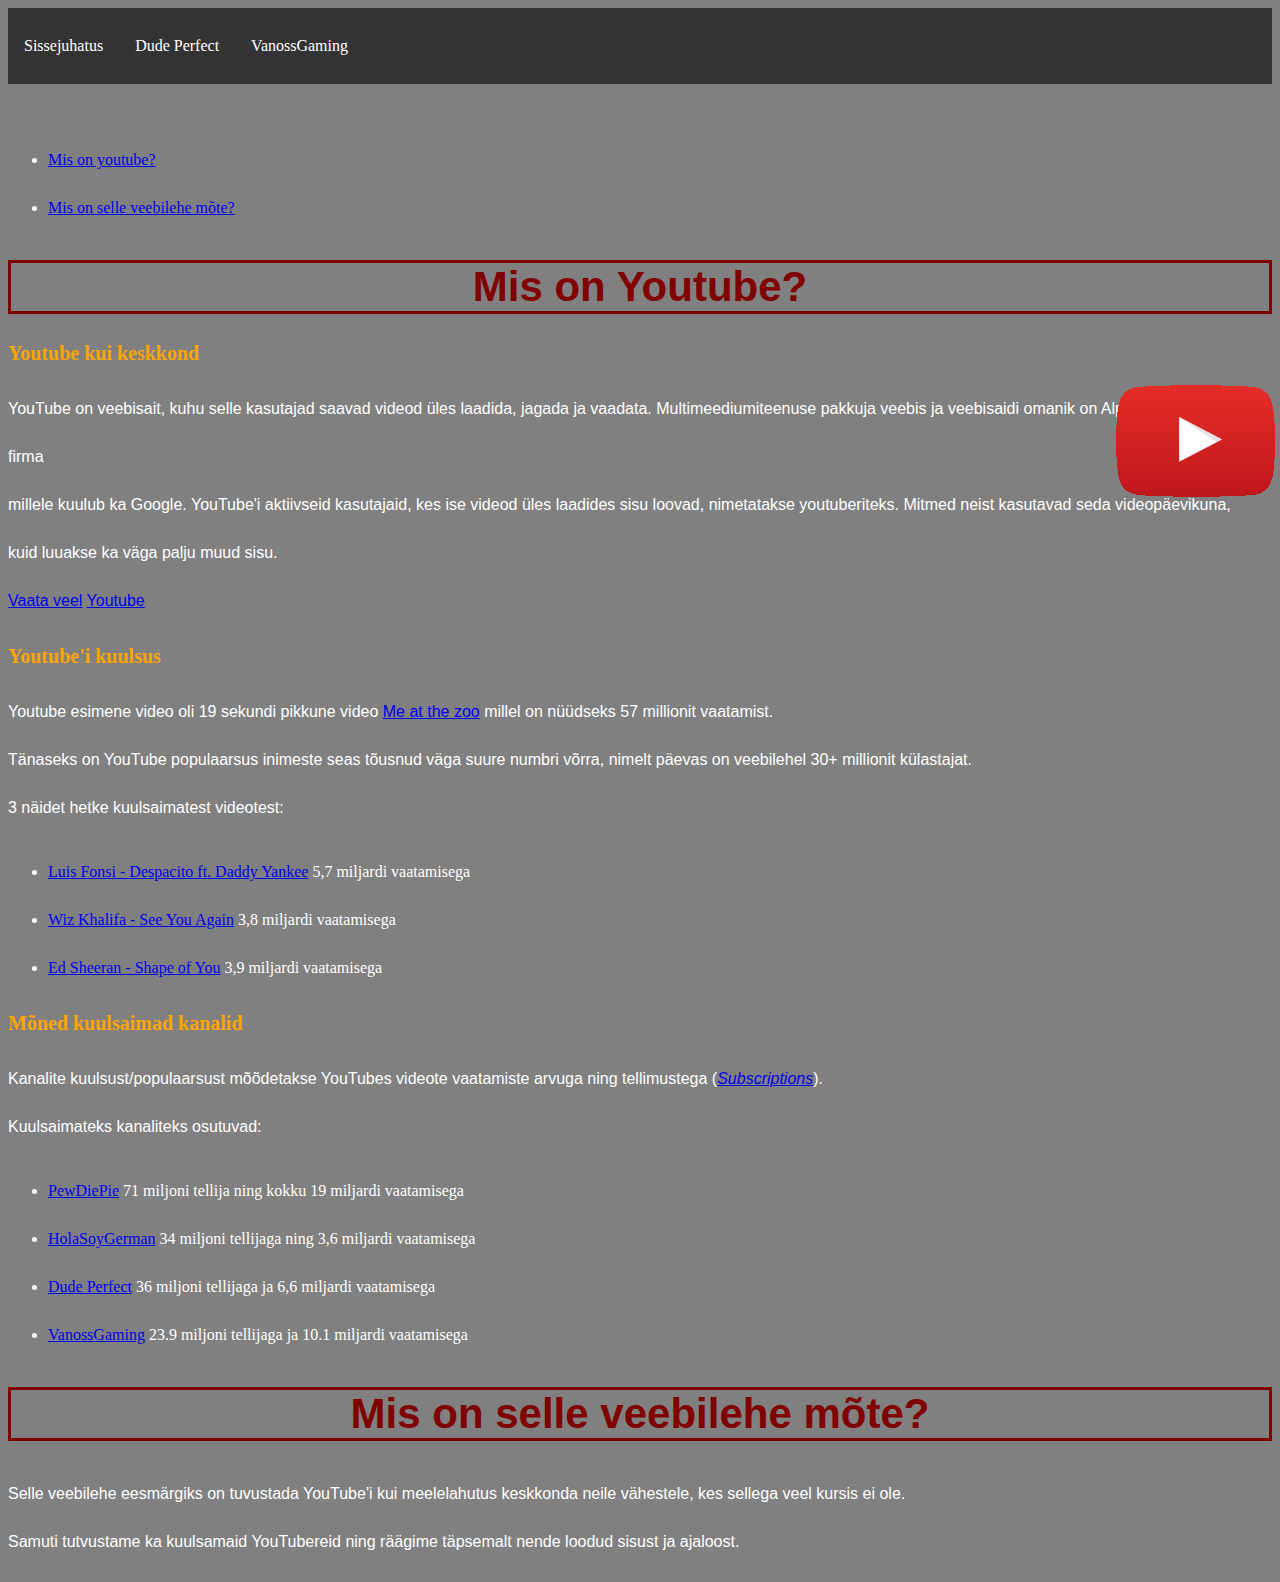
<file: index.html>
﻿<!DOCTYPE html>
<html lang="en">
	<head>
		<meta charset="utf-8"/>
		<title>Esileht</title>
		<link href="./style.css" type="text/css" rel="stylesheet">
	</head>	
	
	<body>
		<ul class="proov">
			<li class="vasakule"><a href="./index.html">Sissejuhatus</a></li>
			<li class="vasakule"><a href="./vaheleht1.html">Dude Perfect</a></li>
			<li class="vasakule"><a href="./vaheleht2.html">VanossGaming</a></li>
		</ul>
		<br><br>
		<ul>
			<li><a href="#introduction">Mis on youtube?</a></li>
			<li><a href="#mõte">Mis on selle veebilehe mõte?</a></li>
		</ul>
		<h1>Mis on Youtube?</h1>
		<div id="introduction">
			<h3>Youtube kui keskkond</h3>
			<a href="https://www.youtube.com/" target="_blank">
			<img src="logojou2.png" alt="Youtube logo" class="right"/>
			</a>
			<p> YouTube on veebisait, kuhu selle kasutajad saavad videod üles laadida, jagada ja vaadata. 
			Multimeediumiteenuse pakkuja veebis ja veebisaidi omanik on Alphabet Inc. - sama firma <br>millele kuulub
			ka Google. YouTube'i aktiivseid kasutajaid, kes ise videod üles laadides sisu
			loovad, nimetatakse youtuberiteks. Mitmed neist kasutavad seda videopäevikuna,<br> kuid
			luuakse ka väga palju muud sisu.<br>
			<a href="https://et.wikipedia.org/wiki/YouTube" target="_blank">Vaata veel</a>
			<a href="https://www.youtube.com/" target="_blank">Youtube</a>
			<h3>Youtube'i kuulsus</h3>
			<p>Youtube esimene video oli 19 sekundi pikkune video
			<a href="https://www.youtube.com/watch?v=jNQXAC9IVRw" target="_blank">Me at the zoo</a>
			millel on nüüdseks 57 millionit vaatamist.<br>
			Tänaseks on YouTube populaarsus inimeste seas tõusnud väga suure numbri võrra, nimelt päevas
			on veebilehel 30+ millionit külastajat. <br>
			3 näidet hetke kuulsaimatest videotest:<br>
			<ul>
				<li><a href="https://www.youtube.com/watch?v=kJQP7kiw5Fk" target="_blank"> Luis Fonsi - Despacito ft. Daddy Yankee</a> 5,7 miljardi vaatamisega</li>
				<li><a href="https://www.youtube.com/watch?v=RgKAFK5djSk" target="_blank"> Wiz Khalifa - See You Again</a> 3,8 miljardi vaatamisega</li>
				<li><a href="https://www.youtube.com/watch?v=JGwWNGJdvx8" target="_blank"> Ed Sheeran - Shape of You</a> 3,9 miljardi vaatamisega</li>
			</ul>
			
			<h3>Mõned kuulsaimad kanalid</h3>
			<p>Kanalite kuulsust/populaarsust mõõdetakse YouTubes videote vaatamiste arvuga
			ning tellimustega (<i><a href="https://www.dictionary.com/browse/subscription" target="_blank">Subscriptions</a></i>).
			<br>Kuulsaimateks kanaliteks osutuvad:<br>
			<ul>
				<li><a href="https://www.youtube.com/channel/UC-lHJZR3Gqxm24_Vd_AJ5Yw" target="_blank"> PewDiePie</a> 71 miljoni tellija ning kokku 19 miljardi vaatamisega</li>
				<li><a href="https://www.youtube.com/user/HolaSoyGerman" target="_blank"> HolaSoyGerman</a> 34 miljoni tellijaga ning 3,6 miljardi vaatamisega</li>
				<li><a href="https://www.youtube.com/user/corycotton" target="_blank"> Dude Perfect</a> 36 miljoni tellijaga ja 6,6 miljardi vaatamisega</li>
				<li><a href="https://www.youtube.com/channel/UCKqH_9mk1waLgBiL2vT5b9g" target="_blank"> VanossGaming</a> 23.9 miljoni tellijaga ja 10.1 miljardi vaatamisega</li>
			</ul>
			
		</div>
		<div id="mõte">
			<h1>Mis on selle veebilehe mõte?</h1>
			<p>Selle veebilehe eesmärgiks on tuvustada YouTube'i kui meelelahutus 
			keskkonda neile vähestele, kes sellega veel kursis ei ole.<br> Samuti tutvustame
			ka kuulsamaid YouTubereid ning räägime täpsemalt nende loodud sisust 
			ja ajaloost.</p>
			
			
			
		</div>
	</body>

</html>
</file>
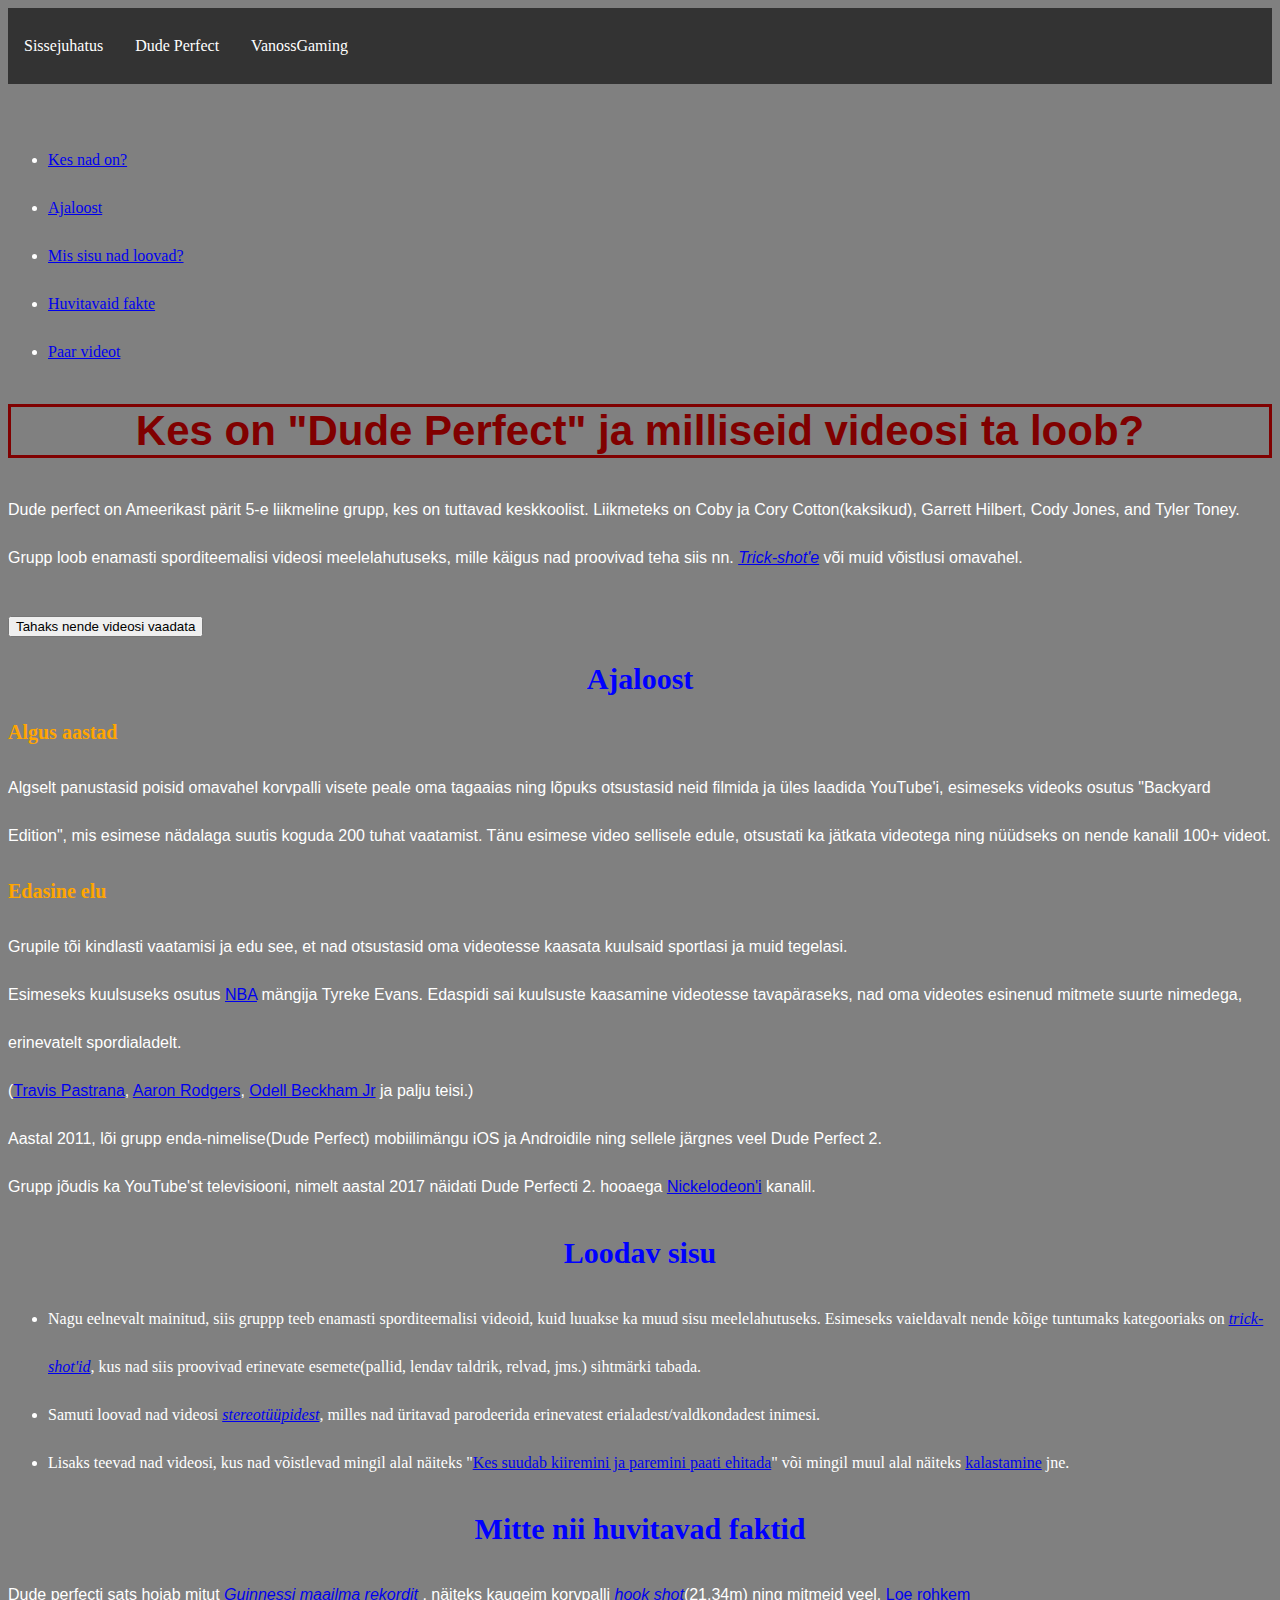
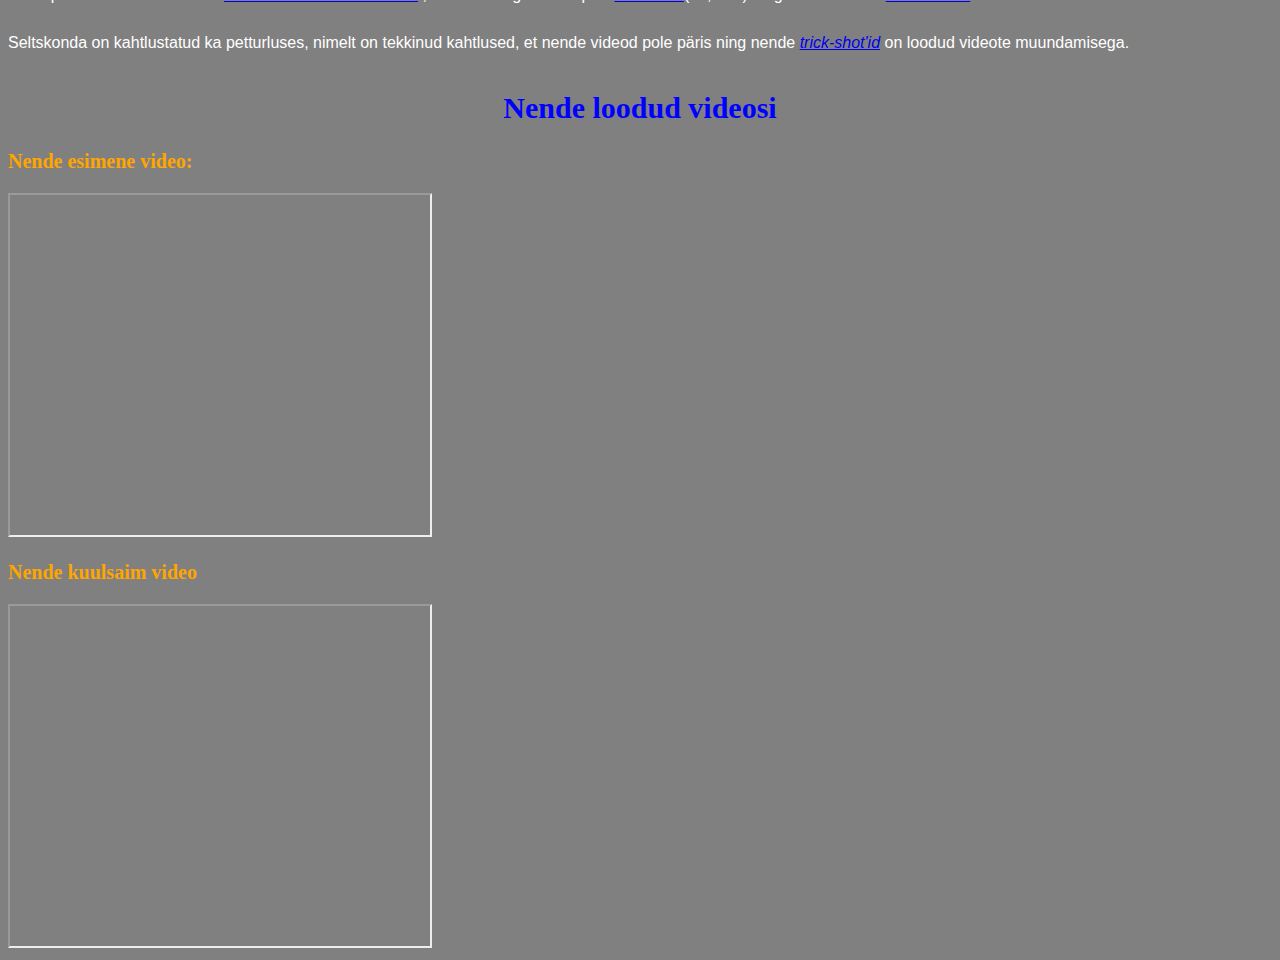
<file: vaheleht1.html>
﻿<!DOCTYPE html>

<html lang="en">
<head>
	<meta charset="utf-8"/>
	<script src="./script.js"></script>
	<title>Dude Perfect</title>
	<link href="./style.css" type="text/css" rel="stylesheet">
</head>
<body>
	<ul class="proov">
		<li class="vasakule"><a href="./index.html">Sissejuhatus</a></li>
		<li class="vasakule"><a href="./vaheleht1.html">Dude Perfect</a></li>
		<li class="vasakule"><a href="./vaheleht2.html">VanossGaming</a></li>
	</ul>
	<br><br>
	<ul>
		<li><a href="#tutvustus">Kes nad on?</a></li>
		<li><a href="#ajalugu">Ajaloost</a></li>
		<li><a href="#Sisu">Mis sisu nad loovad?</a></li>
		<li><a href="#faktid">Huvitavaid fakte</a></li>
		<li><a href="#media">Paar videot</a></li>
	</ul>
	<div id="tutvustus">
		<h1>Kes on "Dude Perfect" ja milliseid videosi ta loob?</h1>
		<p>Dude perfect on Ameerikast pärit 5-e liikmeline grupp, kes on tuttavad keskkoolist.
		Liikmeteks on Coby ja Cory Cotton(kaksikud), Garrett Hilbert, Cody Jones, and Tyler Toney.<br>
		Grupp loob enamasti sporditeemalisi videosi meelelahutuseks, mille käigus nad proovivad teha siis
		nn. <i><a href="http://www.yourdictionary.com/trick-shot" target="_blank">Trick-shot'e</a></i> või 
		muid võistlusi omavahel.</p>
		<br>
		<button onclick="revealMessage()">Tahaks nende videosi vaadata</button>
		<p id="hiddenMessage" style="display:none"><a href="https://www.youtube.com/user/corycotton" target="_blank">Siit saab</a></p>
		<br>
	</div>
	<div id="ajalugu">
		<h2><center>Ajaloost</center></h2>
		<h3>Algus aastad</h3>
		<p>Algselt panustasid poisid omavahel korvpalli visete peale oma tagaaias ning lõpuks otsustasid
		neid filmida ja üles laadida YouTube'i, esimeseks videoks osutus "Backyard Edition", mis esimese nädalaga suutis koguda
		200 tuhat vaatamist. Tänu esimese video sellisele edule, otsustati ka jätkata videotega ning nüüdseks
		on nende kanalil 100+ videot.</p>
		<h3>Edasine elu</h3>
		<p>Grupile tõi kindlasti vaatamisi ja edu see, et nad otsustasid oma videotesse kaasata kuulsaid sportlasi ja muid tegelasi.<br>
		Esimeseks kuulsuseks osutus <a href="https://en.wikipedia.org/wiki/National_Basketball_Association" target="_blank">NBA</a> mängija Tyreke Evans.
		Edaspidi sai kuulsuste kaasamine videotesse tavapäraseks, nad oma videotes esinenud mitmete suurte nimedega, erinevatelt spordialadelt.
		<br>(<a href="https://en.wikipedia.org/wiki/Travis_Pastrana" target="_blank">Travis Pastrana</a>, 
		<a href="https://en.wikipedia.org/wiki/Aaron_Rodgers" target="_blank">Aaron Rodgers</a>,
		<a href="https://en.wikipedia.org/wiki/Odell_Beckham_Jr." target="_blank">Odell Beckham Jr</a> ja palju teisi.)
		<br>Aastal 2011, lõi grupp enda-nimelise(Dude Perfect) mobiilimängu iOS ja Androidile ning sellele järgnes veel
		Dude Perfect 2.
		<br>Grupp jõudis ka YouTube'st televisiooni, nimelt aastal 2017 näidati Dude Perfecti 2. hooaega
		<a href="https://en.wikipedia.org/wiki/Nickelodeon" target="_blank">Nickelodeon'i</a> kanalil.
		</p>
	</div>
	<div id="Sisu">
		<h2><center>Loodav sisu</center></h2>
		<ul>
			<li>Nagu eelnevalt mainitud, siis gruppp teeb enamasti sporditeemalisi videoid, kuid luuakse ka muud sisu meelelahutuseks.
			Esimeseks vaieldavalt nende kõige tuntumaks kategooriaks on <i><a href="http://www.yourdictionary.com/trick-shot" target="_blank">trick-shot'id</a></i>,
			kus nad siis proovivad erinevate esemete(pallid, lendav taldrik, relvad, jms.) sihtmärki tabada.</li>
			<li>Samuti loovad nad videosi <i><a href="https://www.vocabulary.com/dictionary/stereotype" target="_blank">stereotüüpidest</a></i>, milles nad 
			üritavad parodeerida erinevatest erialadest/valdkondadest inimesi.</li>
			<li>Lisaks teevad nad videosi, kus nad võistlevad mingil alal näiteks "<a href="https://www.youtube.com/watch?v=RdNqmKrRmbU" target="_blank">Kes suudab kiiremini ja paremini paati ehitada</a>"
			või mingil muul alal näiteks <a href="https://www.youtube.com/watch?v=bMvoNCg6vSY" target="_blank">kalastamine</a> jne.</li>
		</ul>
	</div>
	
	<div id="faktid">
		<h2><center>Mitte nii huvitavad faktid</center></h2>
		<p>Dude perfecti sats hoiab mitut <i><a href="https://en.wikipedia.org/wiki/Guinness_World_Records" target="_blank">Guinnessi maailma rekordit</a></i>
		, näiteks kaugeim korvpalli <i><a href="https://en.wikipedia.org/wiki/Hook_shot" target="_blank">hook shot</a></i>(21,34m) ning mitmeid veel.
		<a href="http://www.guinnessworldrecords.com/news/2016/5/video-watch-youtube-trick-shot-stars-dude-perfect-smash-11-new-world-records" target="_blank">Loe rohkem</a><br>
		Seltskonda on kahtlustatud ka petturluses, nimelt on tekkinud kahtlused, et nende videod pole päris 
		ning nende <i><a href="http://www.yourdictionary.com/trick-shot" target="_blank">trick-shot'id</a></i>
		on loodud videote muundamisega.
		</p>
	</div>
	<div id="media">
	<h2><center>Nende loodud videosi</center></h2>
	<h3>Nende esimene video:</h3>
	<iframe src="https://www.youtube.com//embed/PD6eQY7yCfw" height="340" width="420" controls>Video not supported</iframe>
	<br><h3>Nende kuulsaim video</h3>
	<iframe src="https://www.youtube.com//embed/UtsfUAHkyWQ" height="340" width="420" controls>Video not supported</iframe>


</body>
</html>
</file>
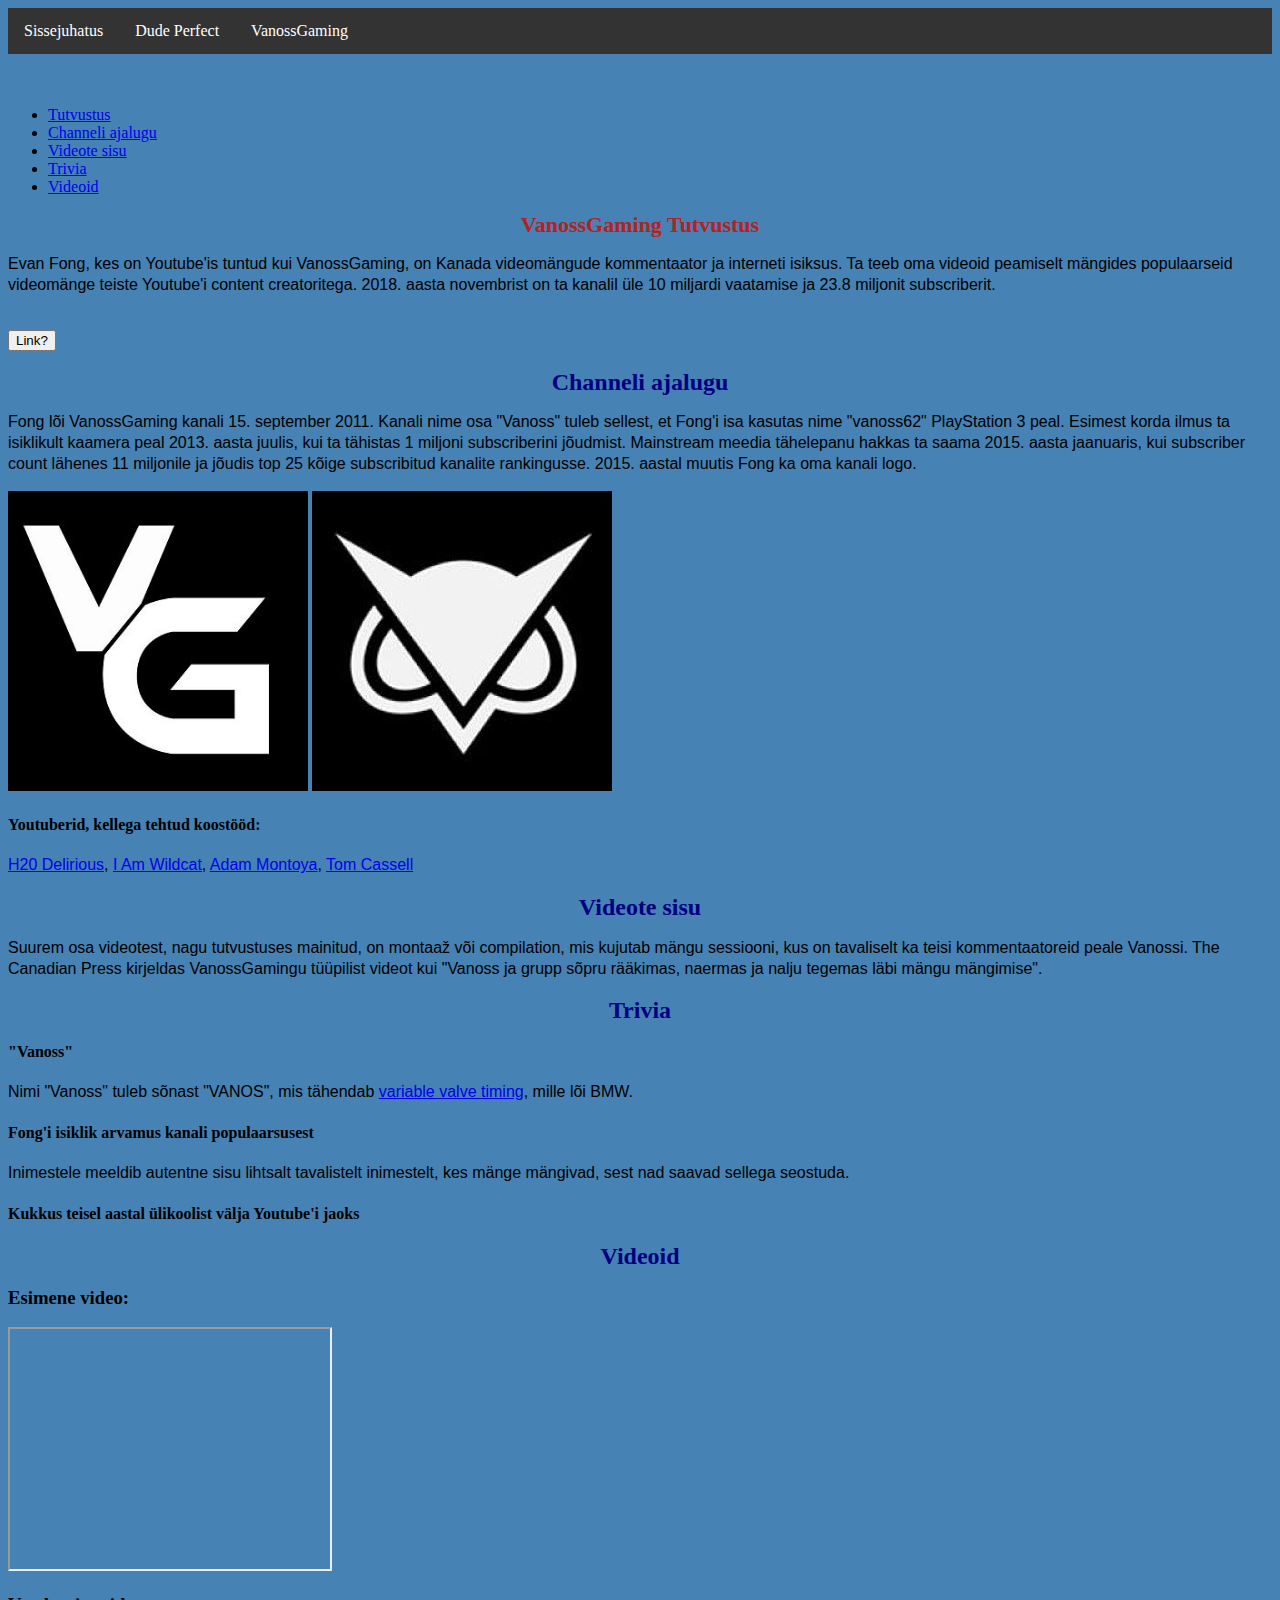
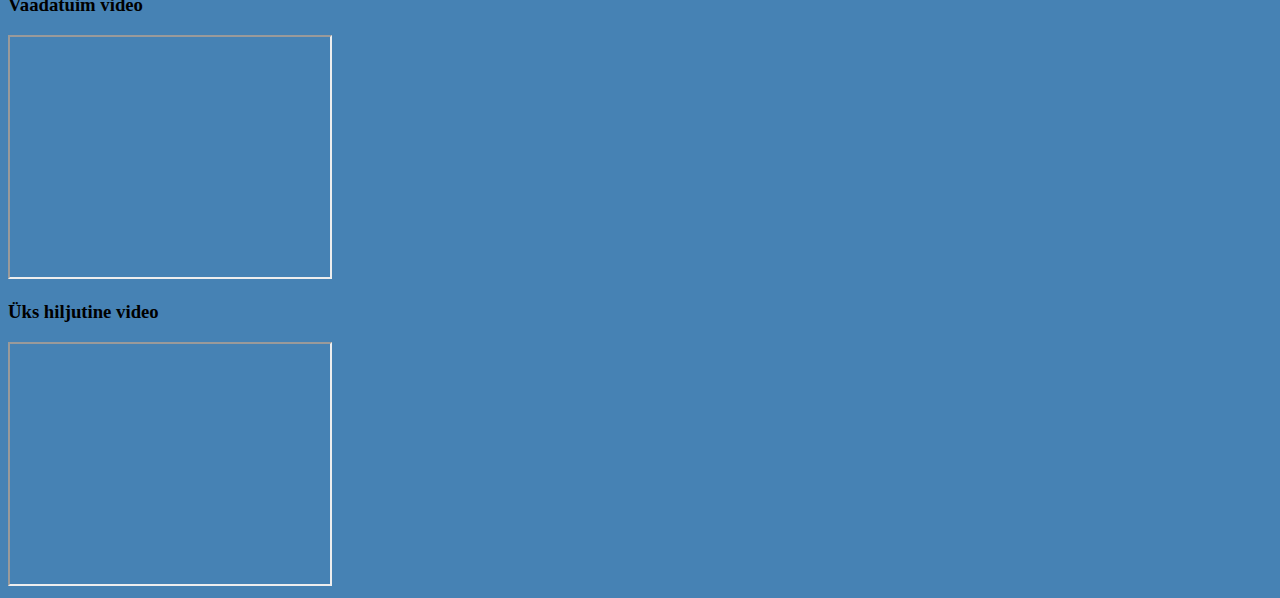
<file: vaheleht2.html>
﻿<!DOCTYPE html>
<html lang="en">
<head>
  <meta charset="utf-8"/>
  <script src="./script.js"></script>
  <title> VanossGaming
  </title>
  <link href="./style2.css" type="text/css" rel="stylesheet">
</head>
<body>
	<ul class="proov">
		<li class="vasakule"><a href="./index.html">Sissejuhatus</a></li>
		<li class="vasakule"><a href="./vaheleht1.html">Dude Perfect</a></li>
		<li class="vasakule"><a href="./vaheleht2.html">VanossGaming</a></li>
	</ul>
  <br><br>
  <nav>
    <ul>
      <li><a href="#about">Tutvustus</a></li>
      <li><a href="#history">Channeli ajalugu</a></li>
      <li><a href="#content">Videote sisu</a></li>
      <li><a href="#trivia">Trivia</a></li>
      <li><a href="#videod">Videoid</a></li>
    </ul>
  </nav>
  <div id="about">
    <h1 class="cursive capitalize">VanossGaming tutvustus</h1>
    <p>Evan Fong, kes on Youtube'is tuntud kui VanossGaming, on Kanada videomängude
kommentaator ja interneti isiksus. Ta teeb oma videoid peamiselt mängides 
populaarseid videomänge teiste Youtube'i content creatoritega. 2018. aasta
novembrist on ta kanalil üle 10 miljardi vaatamise ja 23.8 miljonit subscriberit.
    </p>
    <br>
    <button onclick="revealMessage()">Link?</button>
    <p id="hiddenMessage" style="display:none"><a href="https://www.youtube.com/channel/UCKqH_9mk1waLgBiL2vT5b9g" target="_blank">Link</a></p>
    <br>
  </div>

  <div id="history">
    <h2>Channeli ajalugu</h2>
    <p>Fong lõi VanossGaming kanali 15. september 2011. Kanali nime osa "Vanoss"
tuleb sellest, et Fong'i isa kasutas nime "vanoss62" PlayStation 3 peal. Esimest
korda ilmus ta isiklikult kaamera peal 2013. aasta juulis, kui ta tähistas 1 miljoni
subscriberini jõudmist. Mainstream meedia tähelepanu hakkas ta saama 2015. aasta jaanuaris,
kui subscriber count lähenes 11 miljonile ja jõudis top 25 kõige subscribitud kanalite 
rankingusse. 2015. aastal muutis Fong ka oma kanali logo.
    </p>
    <div>
      <a><img class="vanosslogo" border="0" alt="2011-2015" src="VanossGaming_Logo_2011-2015.jpg"/></a>
      <a><img class="vanosslogo" border="0" alt="2015" src="VanossGaming_logo_2015.jpg"/></a>
    </div>
    <h4>Youtuberid, kellega tehtud koostööd:</h4>
    <p><a href="https://www.youtube.com/channel/UCClNRixXlagwAd--5MwJKCw" target="_blank">H20 Delirious</a>,
<a href="https://www.youtube.com/channel/UC-kOXc3gBwksVfmndSEz7jg" target="_blank">I Am Wildcat</a>,
<a href="https://en.wikipedia.org/wiki/Adam_Montoya" target="_blank">Adam Montoya</a>,
<a href="https://en.wikipedia.org/wiki/Tom_Cassell" target="_blank">Tom Cassell</a> 
    </p>
  </div>

  <div id="content">
  <h2>Videote sisu</h2>
  <p>Suurem osa videotest, nagu tutvustuses mainitud, on montaaž või compilation,
mis kujutab mängu sessiooni, kus on tavaliselt ka teisi kommentaatoreid peale Vanossi.
The Canadian Press kirjeldas VanossGamingu tüüpilist videot kui "Vanoss ja grupp sõpru
rääkimas, naermas ja nalju tegemas läbi mängu mängimise".
  </p>
  </div>

  <div id="trivia">
  <h2>Trivia</h2>
  <h4>"Vanoss"</h4>
  <p>Nimi "Vanoss" tuleb sõnast
"VANOS", mis tähendab <a href="https://en.wikipedia.org/wiki/Variable_valve_timing" target="_blank">
variable valve timing</a>, mille lõi BMW.
  </p>
  <h4>Fong'i isiklik arvamus kanali populaarsusest</h4>
  <p>Inimestele meeldib autentne sisu lihtsalt tavalistelt inimestelt, kes mänge
mängivad, sest nad saavad sellega seostuda.
  </p>
  <h4>Kukkus teisel aastal ülikoolist välja Youtube'i jaoks</h4>
  </div>

  <div id="videod">
    <h2>Videoid</h2>
    <h3>Esimene video:</h3>
    <iframe width="320" height="240" src="https://www.youtube.com/embed/V5xE-NUcf1M" controls>Video isn't supported</iframe>
    <h3>Vaadatuim video</h3>
    <iframe src="https://www.youtube.com/embed/POmH7dDMDEc" height="240" width="320" controls>Video isn't supported</iframe>
    <h3>Üks hiljutine video</h3>
    <iframe src="https://www.youtube.com/embed/x0owYtvyzuc" height="240" width="320" controls>Video isn't supported</iframe>
  </div>
  <div class="bg"></div>

</body>
</html>
</file>
<file: style.css>
p{
	  color: white;
	  font-family: Arial;
	  font-size: 16px;
	  line-height: 48px;
	}
	ul{
		color:white ;
		font-family: Calibri ;
		font-size: 16px;
		line-height: 48px;
	}
	ul.proov{	list-style-type: none;
		margin: 0;
		padding: 0;
		overflow: hidden;
		background-color: #333;
	}
	ul1{	list-style-type: none;
		margin: 0;
		padding: 0;
		overflow: hidden;
		background-color: #333;
	}
	li1 {float: left;
	}
	li.vasakule {float: left;
	}
	li.vasakule a{
		display: block;
		color: white;
		text-align: center;
		padding: 14px 16px;
		text-decoration: none;	
	}
	li.vasakule a:hover{
		background-color: #111;
	}
	li1 a{	display: block;
		color: white;
		text-align: center;
		padding: 14px 16px;
		text-decoration: none;	
	}
	li1 a:hover{
		background-color: #111;
	}
	h1{ font-family: Helvetica;
		border: 3px solid maroon;
		font-weight: bold;
		color: maroon;
		font-size: 42px;
		font-weight: 600;
		text-align: center;}
	.uppercase {
	  text-transform: uppercase;}
	.cursive{
	  font-family:  cursive;}
	h3{
		font-family: Georgia;
		color: Orange;
		font-size: 20px;
		width: 100%;
	}
	h2{
		font-family: Georgia;
		color: blue;
		font-size: 30px;
		width: 100%;
	}
	body{
		background-color: gray;
	}
	.right{
		position: absolute;
		right: 5px;
	}
	.image {
	  background-image: url("dude.jpg");
	  background-size: cover;
	  background-position: center;
	  height: 500px;
	  width: 258px;
	}
	.caption {
	  opacity: 0.75;
	  display: block;
	  background-color: white;
	  font-family: 'Playfair Display', serif;
	  font-size: 14px;
	  color: black;
	  font-style: italic;
	  line-height: 14px;
	  margin-left: 20px;
	  padding: 10px;
	  position: relative;
	  top: 80%;
	  width: 60%;
	}
</file>
<file: style2.css>
.cursive{font-family:cursive;}
.capitalize{text-transform:capitalize;}

.description h4{color:teal;}
ul.proov{	list-style-type: none;
		margin: 0;
		padding: 0;
		overflow: hidden;
		background-color: #333;
	}
li.vasakule {float: left;
}
li.vasakule a{
	display: block;
	color: white;
	text-align: center;
	padding: 14px 16px;
	text-decoration: none;	
}
li.vasakule a:hover{
	background-color: #111;
}
body{
background-color: #4682B4;
}

.vanosslogo {
  display: inline-block;
  margin-left: auto;
  margin-right: auto;
  height: 300px;
  text-align: center;
}

ul1{
  list-style-type: none;
  margin: 0;
  padding: 0;
  overflow: hidden;
  background-color: #333;
}

li1 {float: left;
}

li1 a{display: block;
  color: white;
  text-align: center;
  padding: 14px 16px;
  text-decoration: none;	
}
	
li1 a:hover{
  background-color: #111;
}

#images{
  text-align: center;
}

h1{color:firebrick;
font-weight:bold;
font-size:22px;
font-family:Georgia;
line-height:26px;
text-align:center;
}

h2{color:#000080;
font-weight:bold;
font-family:Georgia;
font-size:24px;
line-height: 22px;
text-align:center;
}

p{color:#000000;
font-family:Helvetica;
line-height: 1.3em;
font-size:16px;
text-align:left;
width: 100%;
}
</file>
